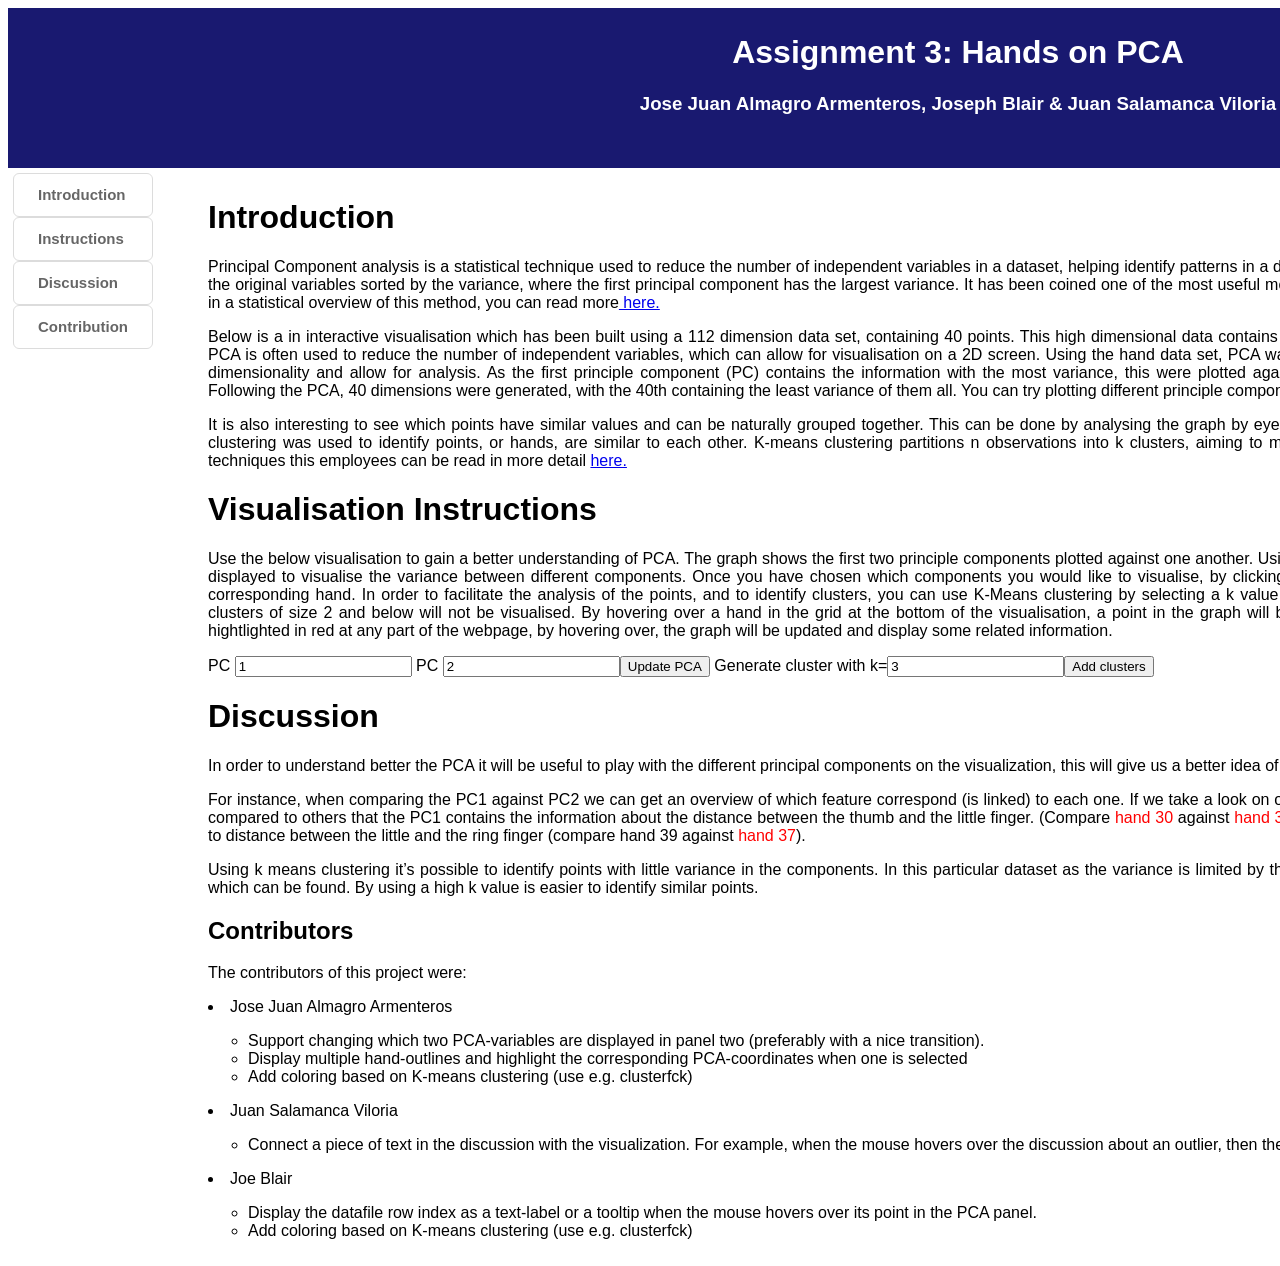
<file: index.html>
<!DOCTYPE html>
<html lang="en">
  <head>
    <script src="//d3js.org/d3.v3.min.js" charset="utf-8"></script>
      <script src="http://harthur.github.io/clusterfck/demos/colors/clusterfck.js" charset="utf-8"></script>
    <meta charset="utf-8">

    <title>Assignment 3: Hands on PCA</title>
    <link rel="stylesheet" href="hands.css">
  </head>
  <body>
  <div id="header">
    <h1>Assignment 3: Hands on PCA</h1>
      <h3>Jose Juan Almagro Armenteros, Joseph Blair & Juan Salamanca Viloria</h3>
      
  </div>
  <div id="nav" >
      <a href = "#introduction" class="myButton"> Introduction</a> 
      <a href = "#instructions" class="myButton">Instructions</a> 
      <a href = "#discussion" class="myButton">Discussion</a> 
      <a href = "#cont" class="myButton">Contribution</a> 

  </div>
  <div id="section">
    <h1 id = "introduction" >Introduction</h1>
    <p>
      Principal Component analysis is a statistical technique used to reduce the number of independent variables in a dataset, helping identify patterns in a data set.  The “principal components” are a linear combination of the original variables sorted by the variance, where the first principal component has the largest variance. It has been coined one of the most useful methods to have come out of linear algebra. If you are interested in a statistical overview of this method, you can read more<a href = "http://www.real-statistics.com/multivariate-statistics/factor-analysis/principal-component-analysis/"> here. </a></p>

<p>Below is a in interactive visualisation which has been built using a 112 dimension data set, containing 40 points. This high dimensional data contains information on the outline of a hand. As mentioned previously, PCA is often used to reduce the number of independent variables, which can allow for visualisation on a 2D screen. Using the hand data set, PCA was performed with a python library, Sci-Kit-Learn, to reduce the dimensionality and allow for analysis. As the first principle component (PC) contains the information with the most variance, this were plotted against the second PC, which contains second highest variance. Following the PCA, 40 dimensions were generated, with the 40th containing the least variance of them all. You can try plotting different principle components against each other below. </p>

<p>It is also interesting to see which points have similar values and can be naturally grouped together. This can be done by analysing the graph by eye, or using statistical clustering methods. In this case, K-means clustering was used to identify points, or hands, are similar to each other. K-means clustering partitions n observations into k clusters, aiming to minimise the variance between each cluster. The mathematical techniques this employees can be read in more detail <a href = "https://en.wikipedia.org/wiki/K-means_clustering" > here. </a></p>
<h1 id = "instructions">Visualisation Instructions</h1>
<p>
Use the below visualisation to gain a better understanding of PCA. The graph shows the first two principle components plotted against one another. Using the input on the left, you can change which components are displayed to visualise the variance between different components. Once you have chosen which components you would like to visualise, by clicking the plotted points, the hand on the right will update with the corresponding hand. 

In order to facilitate the analysis of the points, and to identify clusters, you can use K-Means clustering by selecting a k value (number of clusters) and clicking “add clusters”. Please note, clusters of size 2 and below will not be visualised. 

By hovering over a hand in the grid at the bottom of the visualisation, a point in the graph will be highlighted which corresponds to that hand. 

If you find text hightlighted in red at any part of the webpage, by hovering over, the graph will be updated and display some related information.
</p>
    <p>PC
      <input id="pcx" value="1" />
        PC
      <input id="pcy" value="2" /><input type="button" value="Update PCA" id="button"> 
                        
      Generate cluster with k=<input id="km" value="3" /><input type="button" value="Add clusters" id="button1">
    </p>
      <p>
         
      </p>
    <div id="plot">
     <div id="hand"></div>
     <div id="pca"></div>
        <div id="all_hands"></div>
    </div>
    <H1 id = "discussion">Discussion</H1>
    <p>
      In order to understand better the PCA it will be useful to play with the different principal components on the visualization, this will give us a better idea of how to interpret the data.</p>
      <p>
        For instance, when comparing the PC1 against PC2 we can get an overview of which feature correspond (is linked) to each one. If we take a look on one of the outliers, such as the <a id = "outlier"> <font color="red">hand 39</font></a>, it can be seen when is compared to others that the PC1 contains the information about the distance between the thumb and the little finger. (Compare <a id = "outlier2"><font color="red">hand 30</font></a> against <a id = "outlier3"><font color="red">hand 35</font></a>). Moreover, the PC2 it seems to have the information related to distance between the little and the ring finger (compare hand 39  against <a id = "outlier4"><font color="red">hand 37</font></a>).

      </p>
      <p>
        Using k means clustering it’s possible to identify points with little variance in the components.
In this particular dataset as the variance is limited by the movement of the hand, there are no clearly defined clusters which can be found. By using a high k value is easier to identify similar points. 

      </p>
      <h2 id = "cont">Contributors</h2>
      <p>
        The contributors of this project were:
        <li>Jose Juan Almagro Armenteros</li>
           <ul><li type="circle">Support changing which two PCA-variables are displayed in panel two (preferably with a nice transition).
          </li>
            <li type="circle">Display multiple hand-outlines and highlight the corresponding PCA-coordinates when one is selected
          </li>
           <li type="circle"> Add coloring based on K-means clustering (use e.g. clusterfck)</li>
          </ul>
          <li>Juan Salamanca Viloria</li>
           <ul><li type="circle">Connect a piece of text in the discussion with the visualization. For example, when the mouse hovers over the discussion about an outlier, then the outlier gets highlighed in the visualization.
          </li>
          </ul>
          <li>Joe Blair</li>
           <ul><li type="circle">Display the datafile row index as a text-label or a tooltip when the mouse hovers over its point in the PCA panel.

         
          <li type="circle">Add coloring based on K-means clustering (use e.g. clusterfck)
          </li>
          </ul>



      </p>


      <script src="hands.js"></script>

  </div>


  </body>

</html>
</file>
<file: hands.css>
body {
    max-width: 1900px;
    min-width: 1900px;
    max-height: 95%;
    min-height: 95%;
}
#header {
    font-family: Helvetica;
    background-color:rgb(25,25,112);
    color:white;
    text-align:center;
    padding:5px;
    height: 150px;
    width: 100%
    position: absolute;
}
#nav {
    font-family: Helvetica;
    position: fixed;
    line-height:30px;
    background-color: white;
    height:150px;
    width:100px;
    float:left;
    padding:5px;
}

#section {
    font-family: Helvetica;
    width:80%;
    float:left;
    padding:10px;
    margin-left: 10%;
    margin-right: 15%;
    background-color: white;
    text-align: justify;

}

#discuss {
    margin-top = 20px
}
}
#plot {
    font-family: Helvetica;
    width:100%;
    float:left;
    padding:10px;
    background-color: white;
    border-size:2px;
    border-style:solid;
    border-color:black;
}

#footer {
    font-family: Helvetica;
    background-color:black;
    color:white;
    clear:both;
    text-align:center;
    padding:5px;
}


#pca {
     margin-left:50px;
 }
#hand {
    margin-left:30px;
}
#hand, #pca {
  float: left;
}
rect {
  fill: none;
  pointer-events: all;
}


circle {
  fill: white;
  stroke: black;
  stroke-width: 1.5px;
}
.myButton {
    -moz-box-shadow:inset 0px 1px 0px 0px #ffffff;
    -webkit-box-shadow:inset 0px 1px 0px 0px #ffffff;
    box-shadow:inset 0px 1px 0px 0px #ffffff;
    background-color:transparent;
    -moz-border-radius:6px;
    -webkit-border-radius:6px;
    border-radius:6px;
    border:1px solid #dcdcdc;
    display:inline-block;
    cursor:pointer;
    color:#666666;
    font-family:Arial;
    font-size:15px;
    font-weight:bold;
    padding:6px 24px;
    text-decoration:none;
    text-shadow:0px 1px 0px #ffffff;
    width: 90%;
}
.myButton:hover {
    background-color:transparent;
}
.myButton:active {
    position:relative;
    top:1px;
}
</file>
